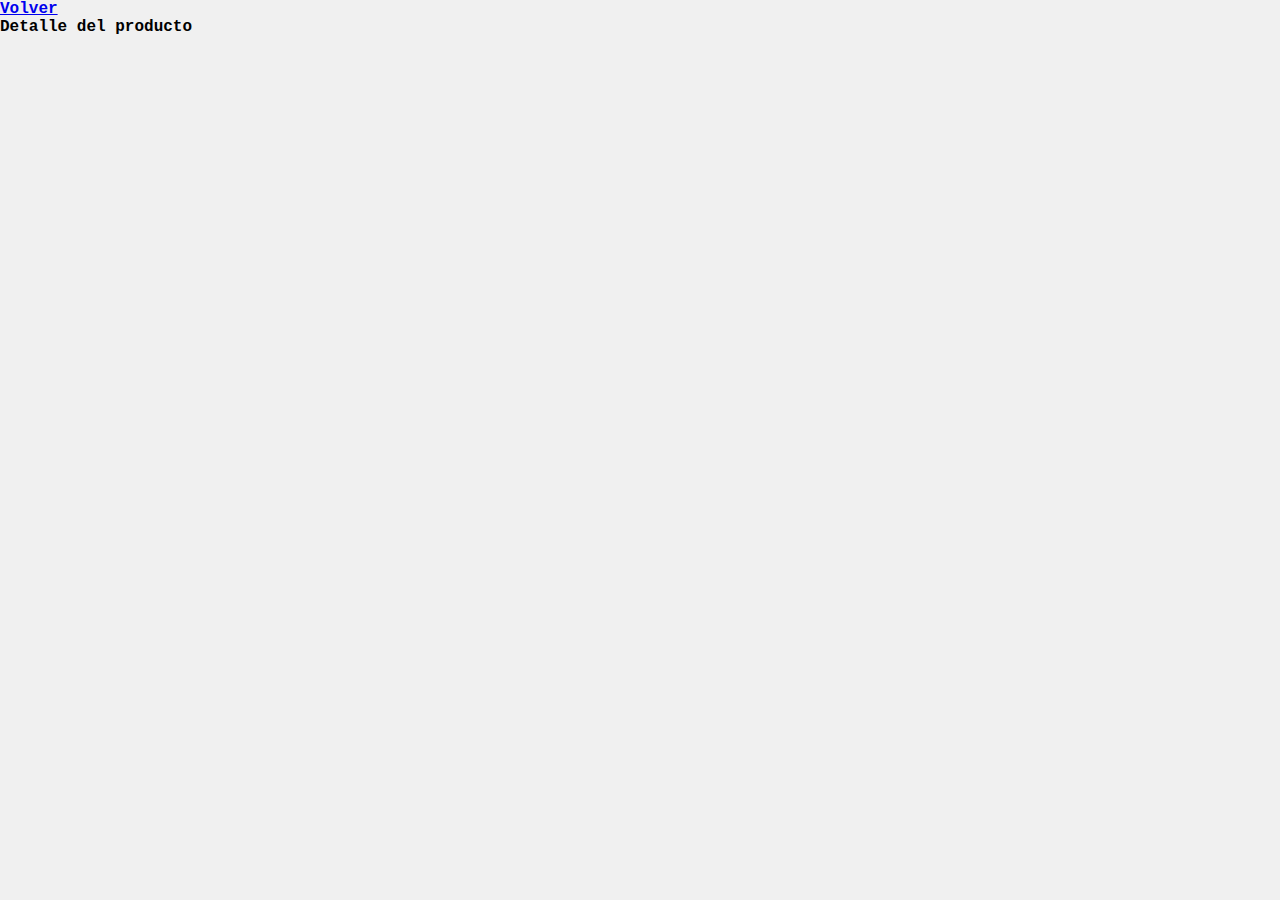
<file: 1. Proyecto/product-detail.html>
<!DOCTYPE html>
<html lang="es">
    <head>
        <meta charset="UTF-8">
        <meta name="viewport" content="width=device-width, initial-scale=1.0">
        <link rel="stylesheet" href="./styles/styles.css">
        <title>Detalle de producto</title>
    </head>
    <body>
        <header></header>
        <main>
            <a href="index.html">Volver</a>
            <div>Detalle del producto</div>
        </main>
        <footer></footer>
    </body>
</html>
</file>
<file: 1. Proyecto/styles/styles.css>
@import url(test.css);

:root {
    --primary-color: #3498db;
    --secondary-color: #2ecc71;
    --font-color: #333;

    background-color: #f0f0f0;
    font-family: 'Courier New', Courier, monospace;
    font-weight: bold;

    border-radius: 10%;
}

body{
    margin: 0;
    padding: 0;
}

.fondo-rojo {
    background-color: var(--primary-color);
    margin-left: 50px;
    border: 5px solid blue;
    padding: 10px 20px 30px 60px;
}

.nav-header {
    height: 100px;
    justify-content: center;
    background-color: #ffe600;
    border: 0;
}

.nav-bounds {

}

.nav-logo {
    width: 40px;
    padding: 20px;
}
</file>
